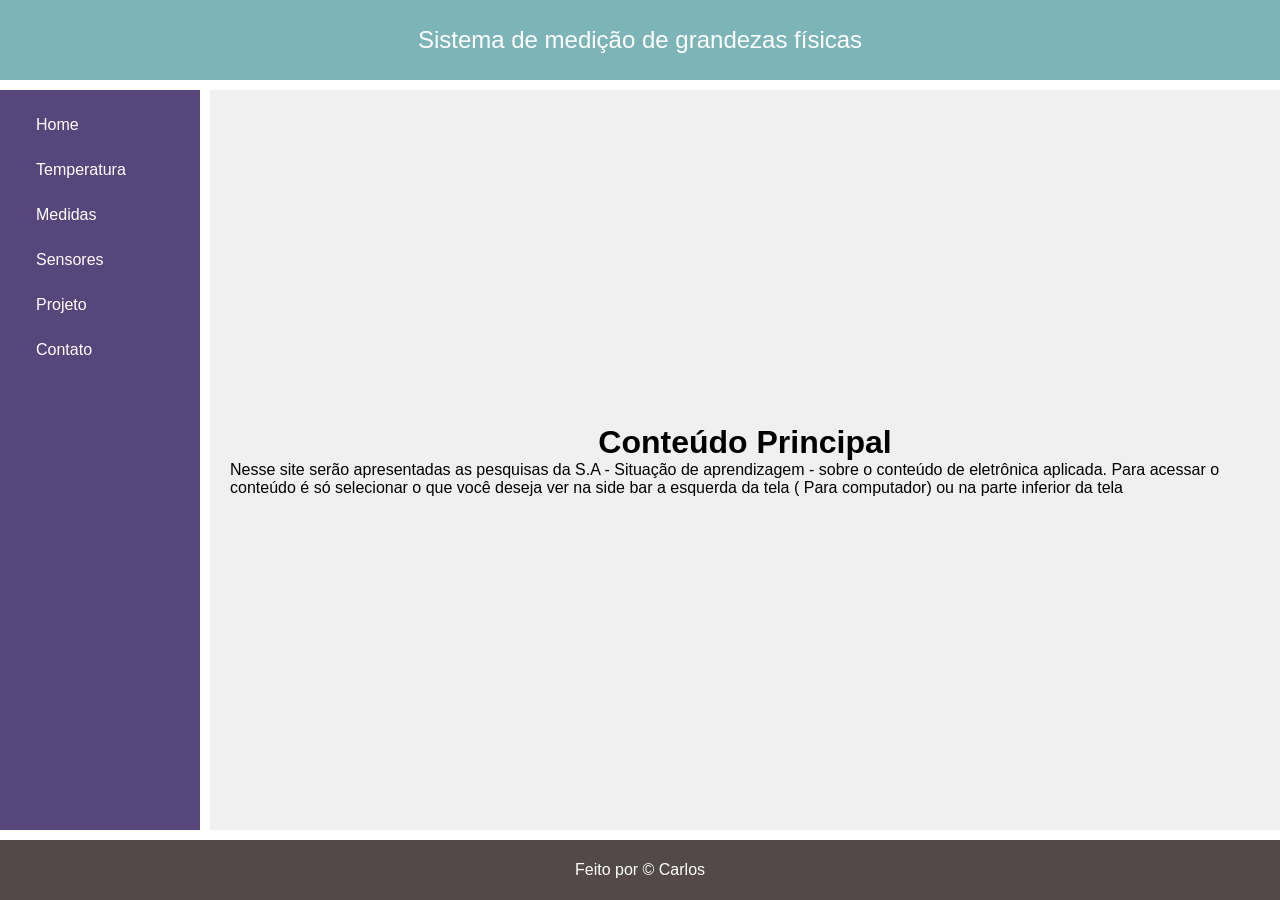
<file: index.html>
<!DOCTYPE html>
<html lang="pt-BR">
<head>
    <meta charset="UTF-8">
    <meta name="viewport" content="width=device-width, initial-scale=1.0">
    <title>Exemplo Grid</title>
    <link rel="stylesheet" href="./css/style.css">
</head>
<body>
    <header>Sistema de medição de grandezas físicas</header>
    <aside>
        <div class="side-content">
            <div class="item"><a href="./index.html">Home</a></div>
            <div class="item"><a href="./html/temperatura.html">Temperatura</a></div>
            <div class="item"><a href="./html/medidas.html">Medidas</a></div>
            <div class="item"><a href="./html/sensores.html">Sensores</a></div>
            <div class="item"><a href="./html/clp.html">Projeto</a></div>
            <div class="item"><a href="./html/contato.html">Contato</a></div>
        </div>
    </aside>
    <main>
        <h1>Conteúdo Principal</h1>
        <p>Nesse site serão apresentadas as pesquisas da S.A - Situação de aprendizagem - sobre o conteúdo de eletrônica aplicada. Para acessar o conteúdo é só selecionar o que você deseja ver na side bar a esquerda da tela ( Para computador) ou na parte inferior da tela </p>

        
    </main>
    <footer>Feito por &copy; Carlos</footer>
</body>
</html>
</file>
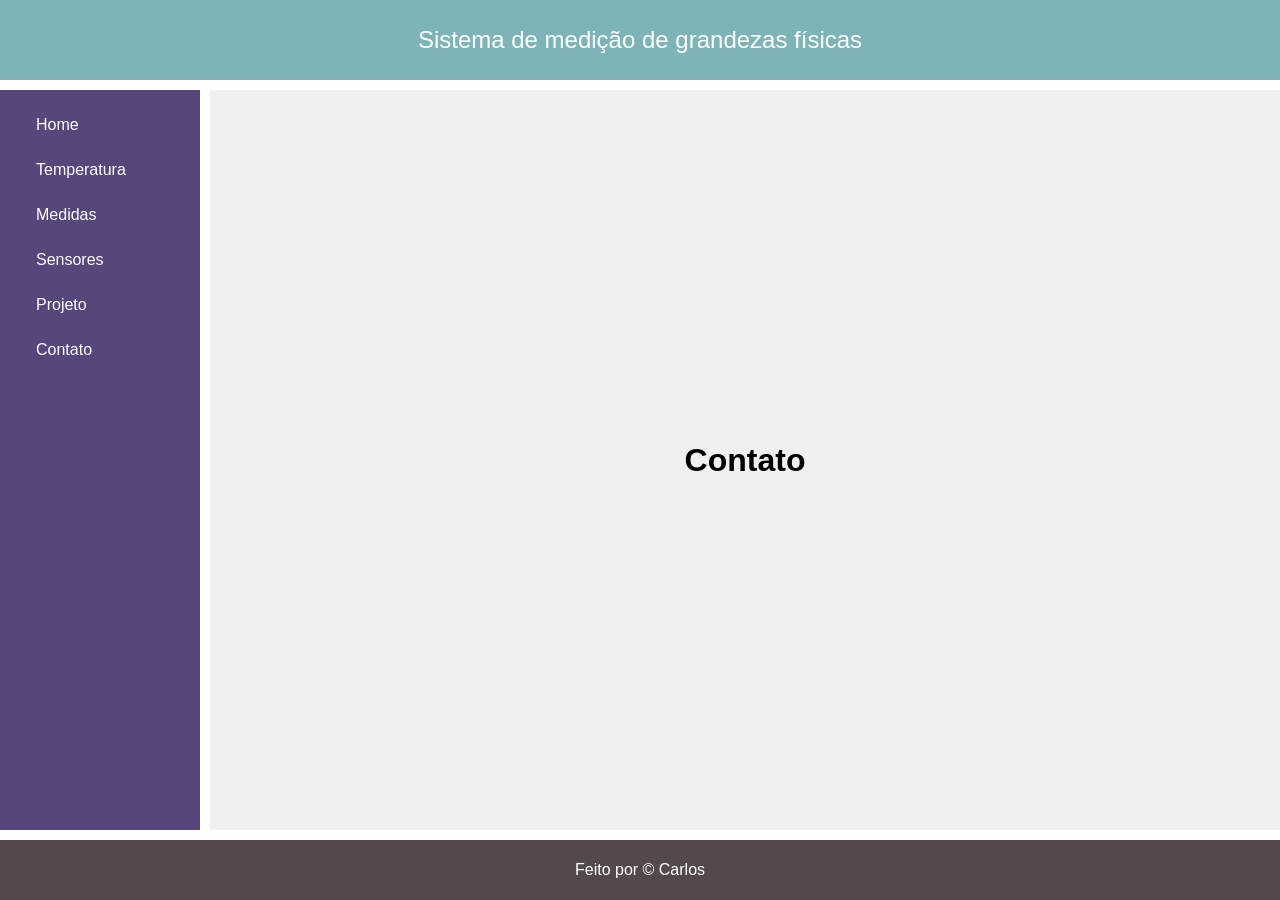
<file: html/contato.html>
<!DOCTYPE html>
<html lang="pt-BR">
<head>
    <meta charset="UTF-8">
    <meta name="viewport" content="width=device-width, initial-scale=1.0">
    <title>Exemplo Grid</title>
    <link rel="stylesheet" href="../css/style.css">
</head>
<body>
    <header>Sistema de medição de grandezas físicas</header>
    <aside>
        <div class="side-content">
            <div class="item"><a href="../index.html">Home</a></div>
            <div class="item"><a href="../html/temperatura.html">Temperatura</a></div>
            <div class="item"><a href="../html/medidas.html">Medidas</a></div>
            <div class="item"><a href="../html/sensores.html">Sensores</a></div>
            <div class="item"><a href="../html/clp.html">Projeto</a></div>
            <div class="item"><a href="../html/contato.html">Contato</a></div>
        </div>
    </aside>
    <main>
        <h1>Contato</h1>
    </main>
    <footer>Feito por &copy; Carlos</footer>
</body>
</html>
</file>
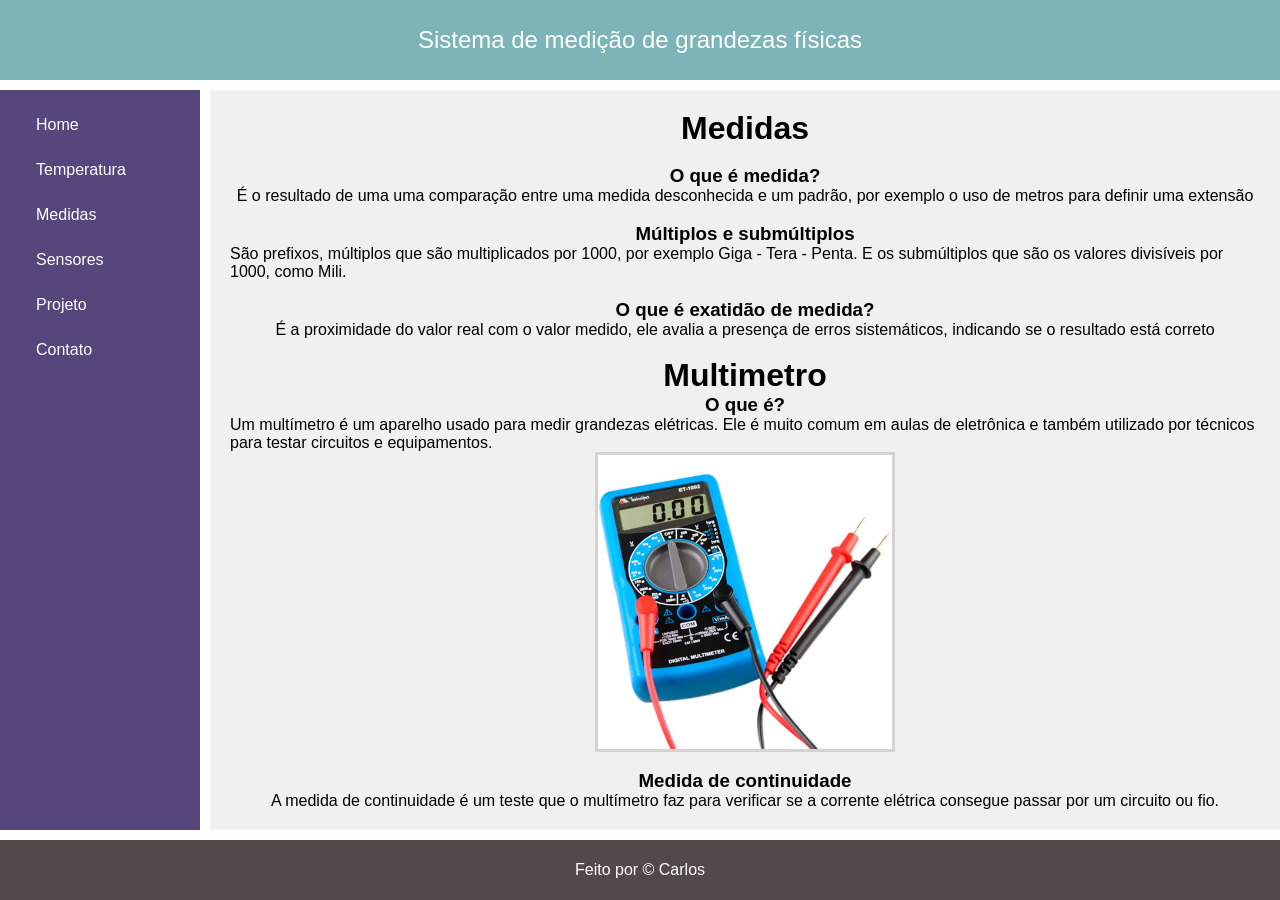
<file: html/medidas.html>
<!DOCTYPE html>
<html lang="pt-BR">
<head>
    <meta charset="UTF-8">
    <meta name="viewport" content="width=device-width, initial-scale=1.0">
    <title>Exemplo Grid</title>
    <link rel="stylesheet" href="../css/style.css">
</head>
<body>
    <header>Sistema de medição de grandezas físicas</header>
    <aside>
        <div class="side-content">
            <div class="item"><a href="../index.html">Home</a></div>
            <div class="item"><a href="../html/temperatura.html">Temperatura</a></div>
            <div class="item"><a href="../html/medidas.html">Medidas</a></div>
            <div class="item"><a href="../html/sensores.html">Sensores</a></div>
            <div class="item"><a href="../html/clp.html">Projeto</a></div>
            <div class="item"><a href="../html/contato.html">Contato</a></div>
        </div>
    </aside>
    <main>
        <h1>Medidas</h1>
        <br>
        <h3>O que é medida?</h3>
        <p>É o resultado de uma uma comparação entre uma medida desconhecida e um padrão, por exemplo o uso de metros para definir uma extensão</p>
        <br>
        <h3>Múltiplos e submúltiplos</h3>
        <p>São prefixos, múltiplos que são multiplicados por 1000, por exemplo Giga - Tera - Penta. E os submúltiplos que são os valores divisíveis por 1000, como Mili.</p>
        <br>
        <h3>O que é exatidão de medida?</h3>
        <p>É a proximidade do valor real com o valor medido, ele avalia a presença de erros sistemáticos, indicando se o resultado está correto</p><br>
        <h1>Multimetro</h1>
        <h3>O que é?</h3>
        <p>Um multímetro é um aparelho usado para medir grandezas elétricas. Ele é muito comum em aulas de eletrônica e também utilizado por técnicos para testar circuitos e equipamentos.</p>
        <img class="img" src="../img/multimetro.webp" alt=""><br>
        <h3>Medida de continuidade</h3>
        <p>A medida de continuidade é um teste que o multímetro faz para verificar se a corrente elétrica consegue passar por um circuito ou fio.</p>
    </main>
    <footer>Feito por &copy; Carlos</footer>
</body>
</html>
</file>
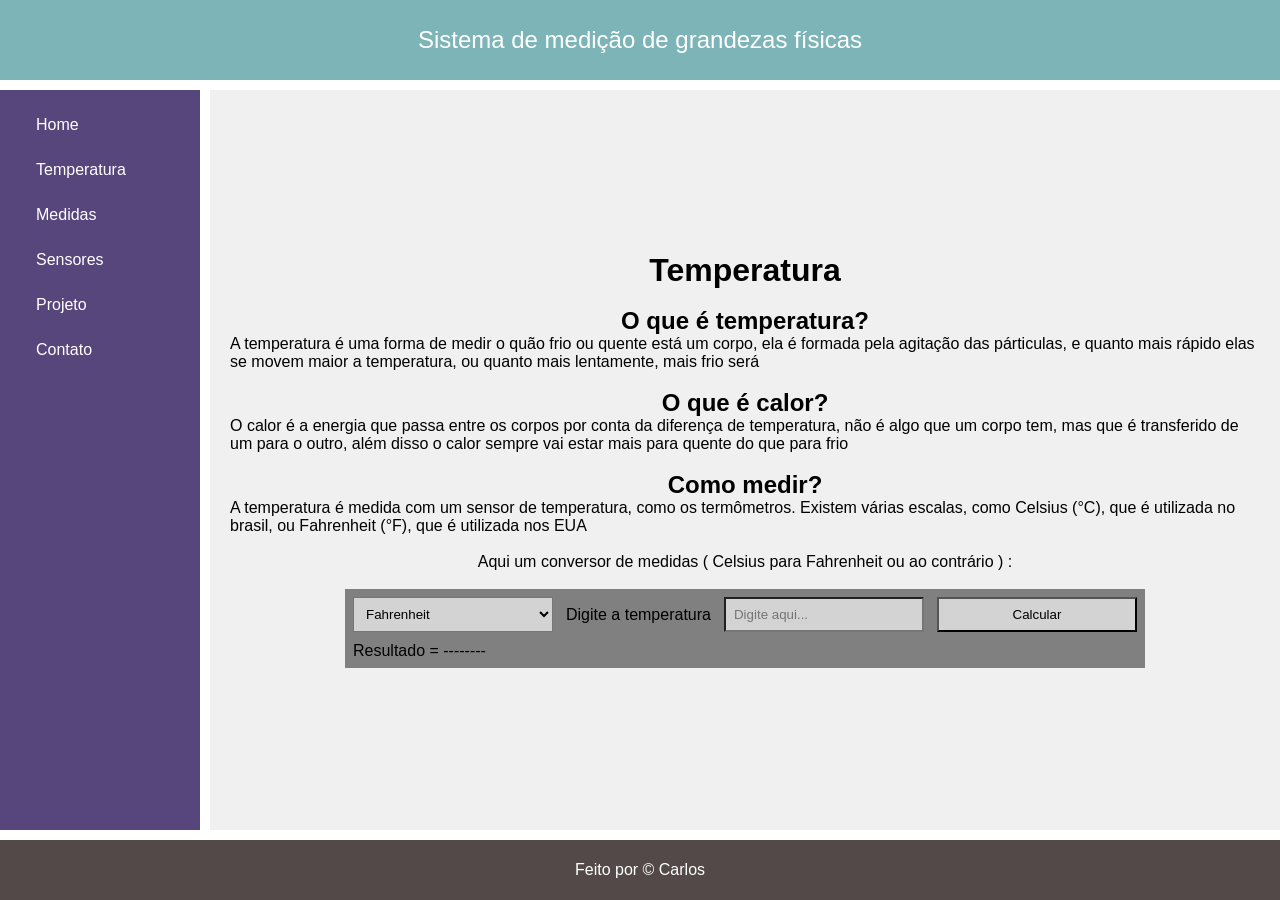
<file: html/temperatura.html>
<!DOCTYPE html>
<html lang="pt-BR">
<head>
    <meta charset="UTF-8">
    <meta name="viewport" content="width=device-width, initial-scale=1.0">
    <title>Exemplo Grid</title>
    <link rel="stylesheet" href="../css/style.css">
    <script src="../js/script.js"defer></script>
</head>
<body>
    <header>Sistema de medição de grandezas físicas</header>
    <aside>
        <div class="side-content">
            <div class="item"><a href="../index.html">Home</a></div>
            <div class="item"><a href="../html/temperatura.html">Temperatura</a></div>
            <div class="item"><a href="../html/medidas.html">Medidas</a></div>
            <div class="item"><a href="../html/sensores.html">Sensores</a></div>
            <div class="item"><a href="../html/clp.html">Projeto</a></div>
            <div class="item"><a href="../html/contato.html">Contato</a></div>
        </div>
    </aside>
    <main>
        <h1>Temperatura</h1>
        <br>
        <h2>O que é temperatura?</h2>
        <p>A temperatura é uma forma de medir o quão frio ou quente está um corpo, ela é formada pela agitação das párticulas, e quanto mais rápido elas se movem maior a temperatura, ou quanto mais lentamente, mais frio será</p>
        <br>
        <h2>O que é calor?</h2>
        <p>O calor é a energia que passa entre os corpos por conta da diferença de temperatura, não é algo que um corpo tem, mas que é transferido de um para o outro, além disso o calor sempre vai estar mais para quente do que para frio</p>
        <br>
        <h2>Como medir?</h2>
        <p>A temperatura é medida com um sensor de temperatura, como os termômetros. Existem várias escalas, como Celsius (°C), que é utilizada no brasil, ou Fahrenheit (°F), que é utilizada nos EUA</p>
        <br>
        <p>Aqui um conversor de medidas ( Celsius para Fahrenheit ou ao contrário ) : </p>
        <br>
        <div class="calculo">
            <select id="conversor">
                <option value="F">Fahrenheit</option>
                <option value="C">Celsius</option>
            </select>
    
            <label for="temperatura">Digite a temperatura  </label><input placeholder="Digite aqui..." type="text" id="temperatura">
    
    
            <button onclick="principal()">Calcular</button>

            
            <div id="resposta">Resultado = --------</div>
        </div>



    </main>
    <footer>Feito por &copy; Carlos</footer>
</body>
</html>
</file>
<file: css/style.css>
* {
    margin: 0;
    padding: 0;
    box-sizing: border-box;
    font-family: Arial, sans-serif;
}

body {
    min-height: 100vh;
    display: grid;
    grid-template-rows: 80px 1fr 60px;
    grid-template-columns: 200px 1fr; 
    grid-template-areas:
        "header header"
        "sidebar main"
        "footer footer";
    gap: 10px;
}

header {
    grid-area: header;
    background: #7CB4B8;
    color: white;
    display: flex;
    align-items: center;
    justify-content: center;
    font-size: 24px;
}

aside {
    grid-area: sidebar;
    background: #57467B;
    color: white;
    padding: 20px;
}

main {
    display: flex;
    align-items: center;
    justify-content: center;
    flex-direction: column;
    grid-area: main;
    background: #f0f0f0;
    padding: 20px;
}

footer {
    grid-area: footer;
    background: #524948;
    color: white;
    display: flex;
    align-items: center;
    justify-content: center;
}



.side-content {
    display: flex;
    flex-direction: column;
}

.item {
    margin-bottom: 15px;
}

.item a {
    color: white;
    text-decoration: none;
    font-size: 1rem;
    display: block;
    padding: 6px 5px 6px 16px;
}

select,input,button{
    padding: 8px;
    background-color: lightgray;
    width: 200px;
}



.item a:hover {
    color: rgb(68, 68, 68);
    background-color: whitesmoke;
    transition: all 0.6s;
}

.calculo{
    display: flex;
    flex-direction: row;
    align-items: center;
    justify-content: space-between;
    width: 800px;
    background-color: gray;
    padding: 8px;
    flex-wrap: wrap;
    gap: 10px;
}

.sensores-container{
    flex-wrap: wrap;
    display: flex;
    justify-content: space-around;
    align-items: center;
    gap: 10px;

}

.sensores{
    display: flex;
    justify-content: start;
    align-items: center;
    flex-direction: column-reverse;
    width: 400px;
    height: 600px;
    background-color: lightgray;
    padding: 20px;
}

.sensores2{
    display: flex;
    justify-content: start;
    align-items: center;
    flex-direction: column;
    width: 400px;
    height: auto;
    background-color: lightgray;
    padding: 20px;
}

.sensores p{
    margin-left: 30px;
    margin-right: 30px;
    text-align: justify;
}

.img-sensor{
    width: 300px;
    height: 300px;
}

.ponte-container{
    width: 100%;
    max-width: 405px;
    display: flex;
    flex-direction: column;
    align-items: center;
    background-color: lightgray;
    border: solid black;
    
}

.ponte-container img{
    width: 100%;
    height: auto;
}

.top{
    display: flex;
    flex-direction: row;
}

.bottom{
    display: flex;
    flex-direction: row;
}

.ponte-container input,
.ponte-container button,
#resultado {
    width: 100%;
}

#resultado{
    width: 200px;
    height: 40px;
    border: solid gray;
    display: flex;
    justify-content: start;
    align-items: center;
    padding: 5px;
}

.img{
    width: 300px;
    height: 300px;
    border: solid lightgray;
}

.video{
    width: 640px;
    height: auto;
}



@media(max-width: 768px) {
        body {
            grid-template-rows: 80px 4fr 1fr 60px;
            grid-template-columns: 1fr;
            grid-template-areas:
                "header"
                "main"
                "sidebar"
                "footer";
        }

    .side-content {
        display: flex;
        flex-direction: row;
        justify-content: space-around;
        flex-wrap: wrap;
    }
    
    .calculo{
        display: flex;
        flex-direction: row;
        align-items: center;
        justify-content: space-around;
        width: auto;
        background-color: gray;
        padding: 8px;
        flex-wrap: wrap;
        gap: 10px;
    }

    .ponte-container{
        width: 300px;
        display: flex;
        flex-direction: column;
        align-items: center;
        background-color: lightgray;
        border: solid black;
        
    }

    .ponte img{
        width: 300px;
        height: 300px;

    }
}
</file>
